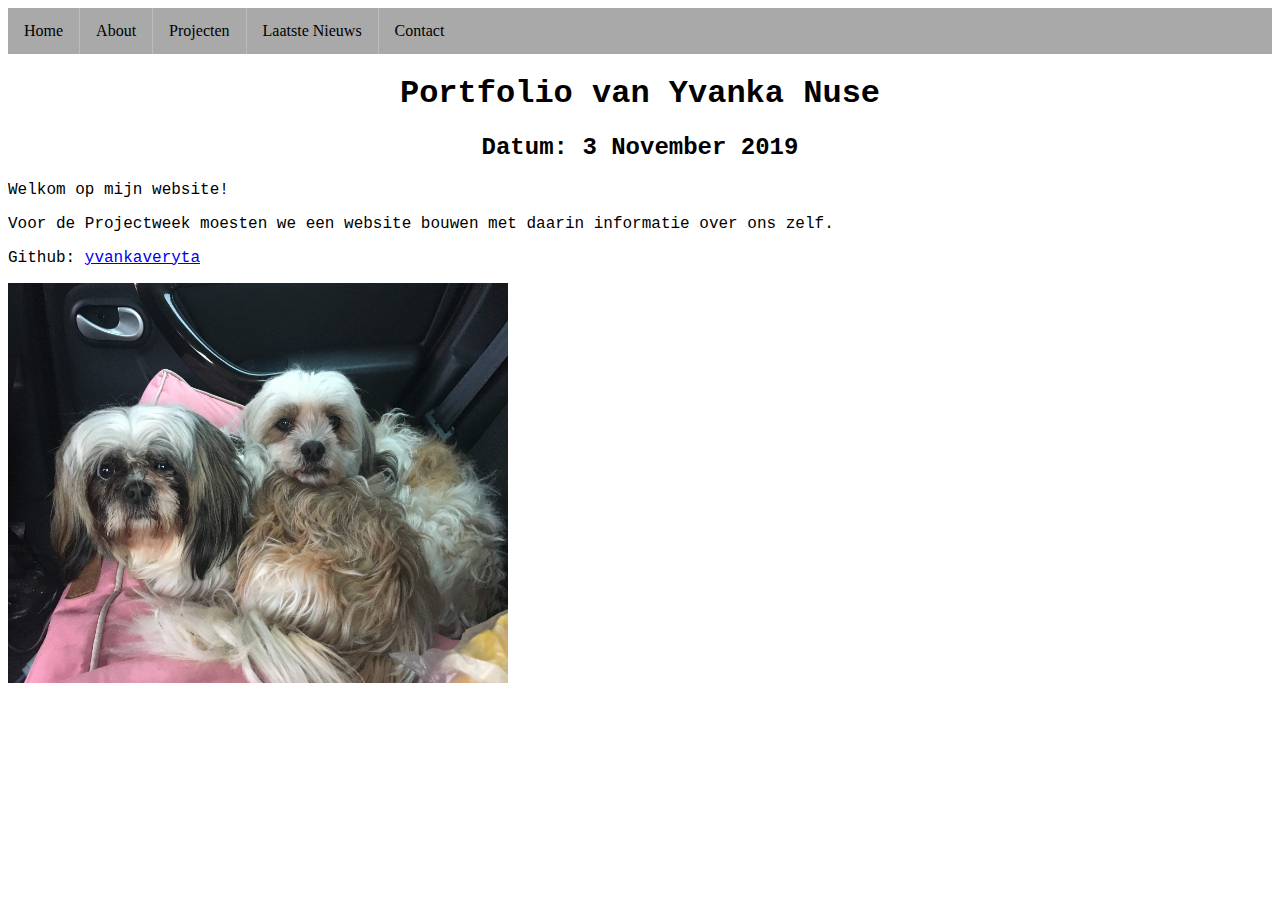
<file: index.html>
<!DOCTYPE html>
<html>
    <link rel="stylesheet" type="text/css" href="css/style.css">
<head>
    <title>Portfolio Opdracht</title>
</head>
<body>
        <ul>
                <li><a href="index.html">Home</a></li>
                <li><a href="about.html">About</a></li>
                <li><a href="projecten.html">Projecten</a></li>
                <li><a href="laatstenieuws.html">Laatste Nieuws</a></li>
                <li><a href="contact.html">Contact</a></li>
        </ul>
    <h1>Portfolio van Yvanka Nuse</h1>
    <h2>Datum: 3 November 2019</h2>
    <p>Welkom op mijn website!</p>
    <p>Voor de Projectweek moesten we een website bouwen met daarin informatie over ons zelf.</p>
    <p>Github: <a href="https://github.com/yvankaveryta">yvankaveryta</a></p>
    <img src= "images/IMG_1397.jpg" style="width:500px;height:400px;">
</body>
</html>
</file>
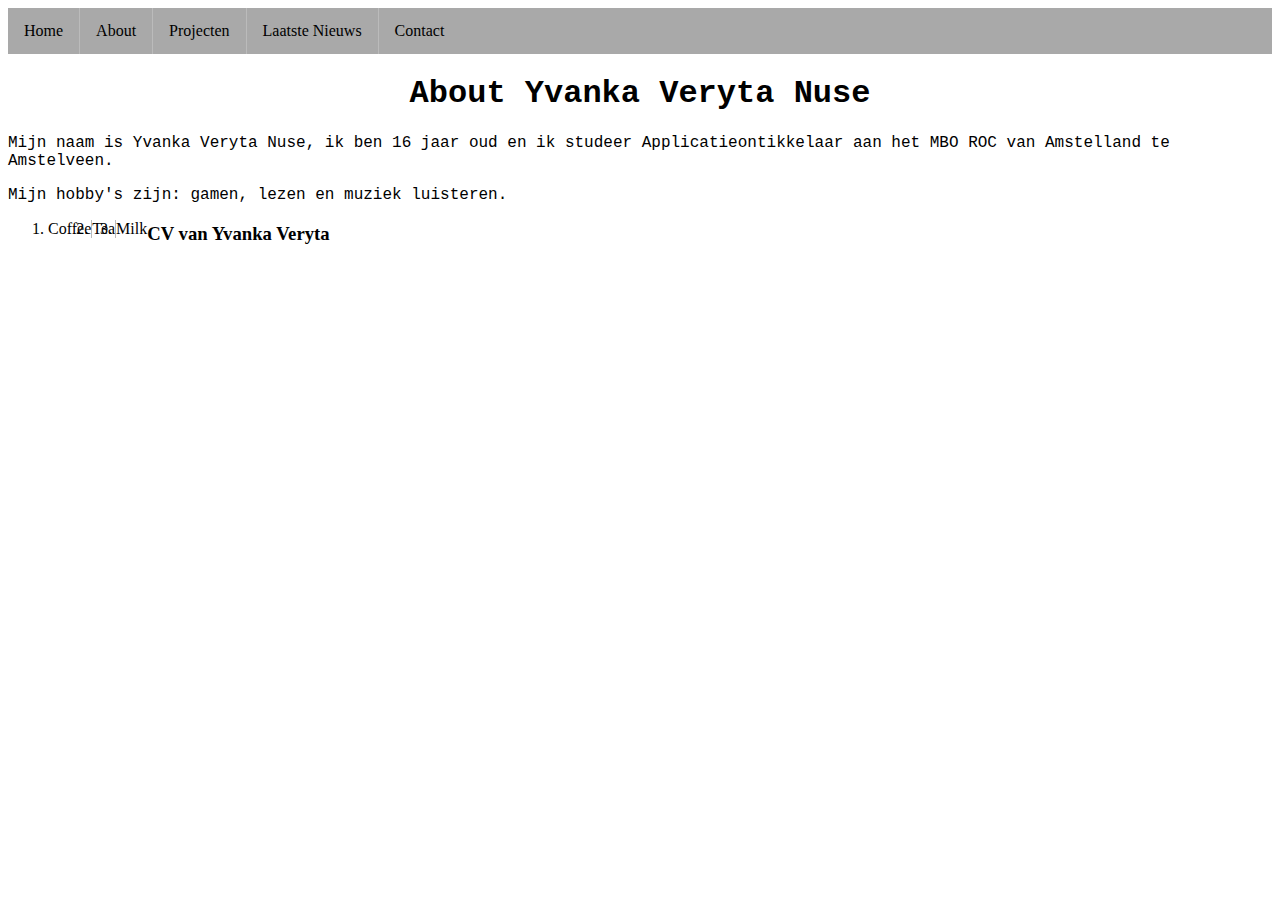
<file: about.html>
<!DOCTYPE html>
<html>
    <link rel="stylesheet" type="text/css" href="css/style.css">
<head>
    <title>Portfolio Opdracht</title>
</head>
<body>
        <ul>
            <li><a href="index.html">Home</a></li>
            <li><a href="about.html">About</a></li>
            <li><a href="projecten.html">Projecten</a></li>
            <li><a href="laatstenieuws.html">Laatste Nieuws</a></li>
            <li><a href="contact.html">Contact</a></li>
        </ul>
        <h1>About Yvanka Veryta Nuse</h1>
        <p>Mijn naam is Yvanka Veryta Nuse, ik ben 16 jaar oud en ik studeer Applicatieontikkelaar aan het MBO ROC van Amstelland te Amstelveen.</p>
        <p>Mijn hobby's zijn: gamen, lezen en muziek luisteren. </p>

        <ol>
            <li>Coffee</li>
            <li>Tea</li>
            <li>Milk</li>
        </ol> 

        <h3>CV van Yvanka Veryta</h3>
</body>
</html>
</file>
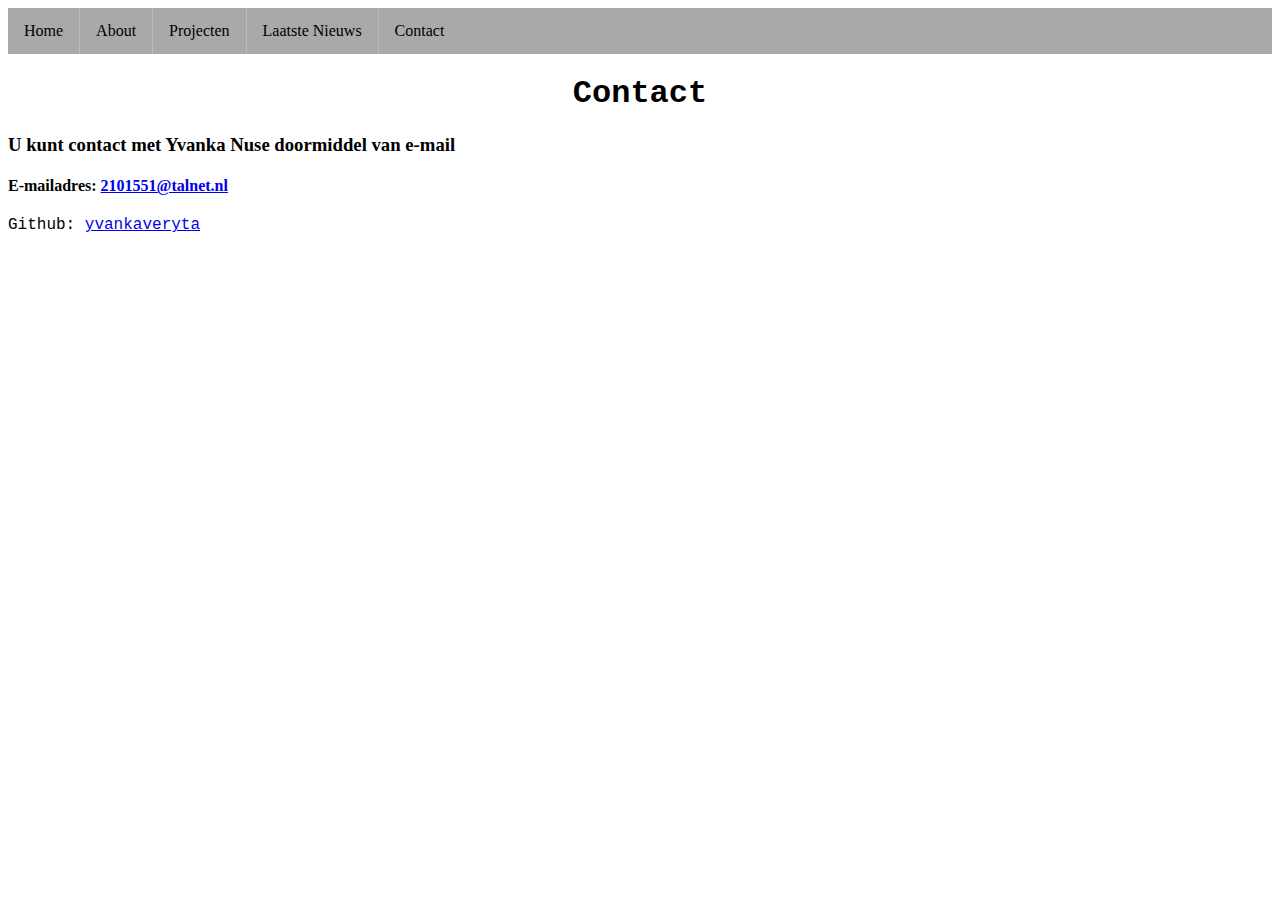
<file: contact.html>
<!DOCTYPE html>
<html>
    <link rel="stylesheet" type="text/css" href="css/style.css">
<head>
    <title>Portfolio Opdracht</title>
</head>
<body>
        <ul>
            <li><a href="index.html">Home</a></li>
            <li><a href="about.html">About</a></li>
            <li><a href="projecten.html">Projecten</a></li>
            <li><a href="laatstenieuws.html">Laatste Nieuws</a></li>
            <li><a href="contact.html">Contact</a></li>
        </ul>
        <h1>Contact</h1>
        <h3>U kunt contact met Yvanka Nuse doormiddel van e-mail</h3>
        <h4>E-mailadres: <a href="mailto:2101551@talnet.nl">2101551@talnet.nl</A></h4>
        <p>Github: <a href="https://github.com/yvankaveryta">yvankaveryta</a></p>
</body>
</html>
</file>
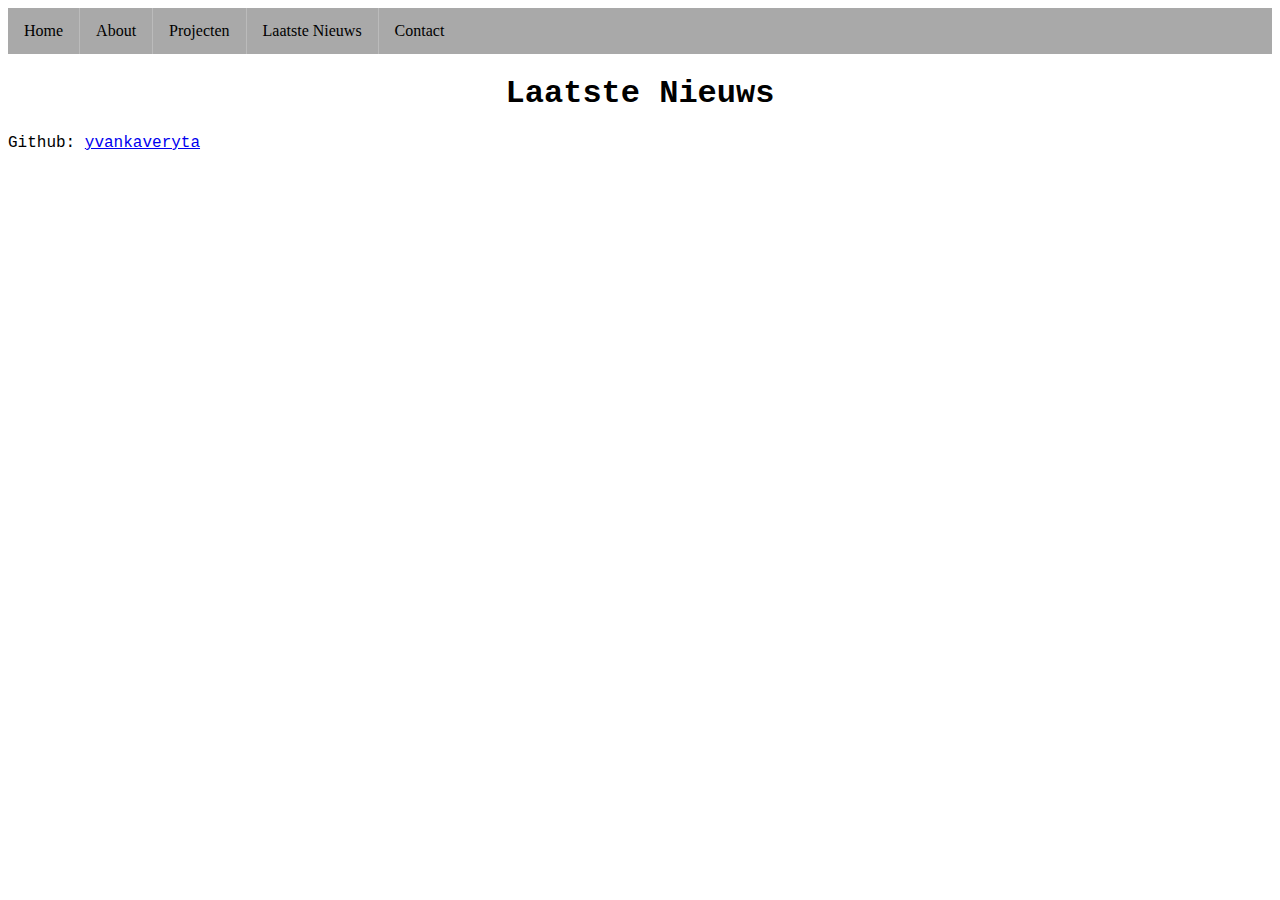
<file: laatstenieuws.html>
<!DOCTYPE html>
<html>
    <link rel="stylesheet" type="text/css" href="css/style.css">
<head>
    <title>Portfolio Opdracht</title>
</head>
<body>
        <ul>
                <li><a href="index.html">Home</a></li>
                <li><a href="about.html">About</a></li>
                <li><a href="projecten.html">Projecten</a></li>
                <li><a href="laatstenieuws.html">Laatste Nieuws</a></li>
                <li><a href="contact.html">Contact</a></li>
        </ul>
    <h1>Laatste Nieuws</h1>
    <p>Github: <a href="https://github.com/yvankaveryta">yvankaveryta</a></p>
</body>
</html>
</file>
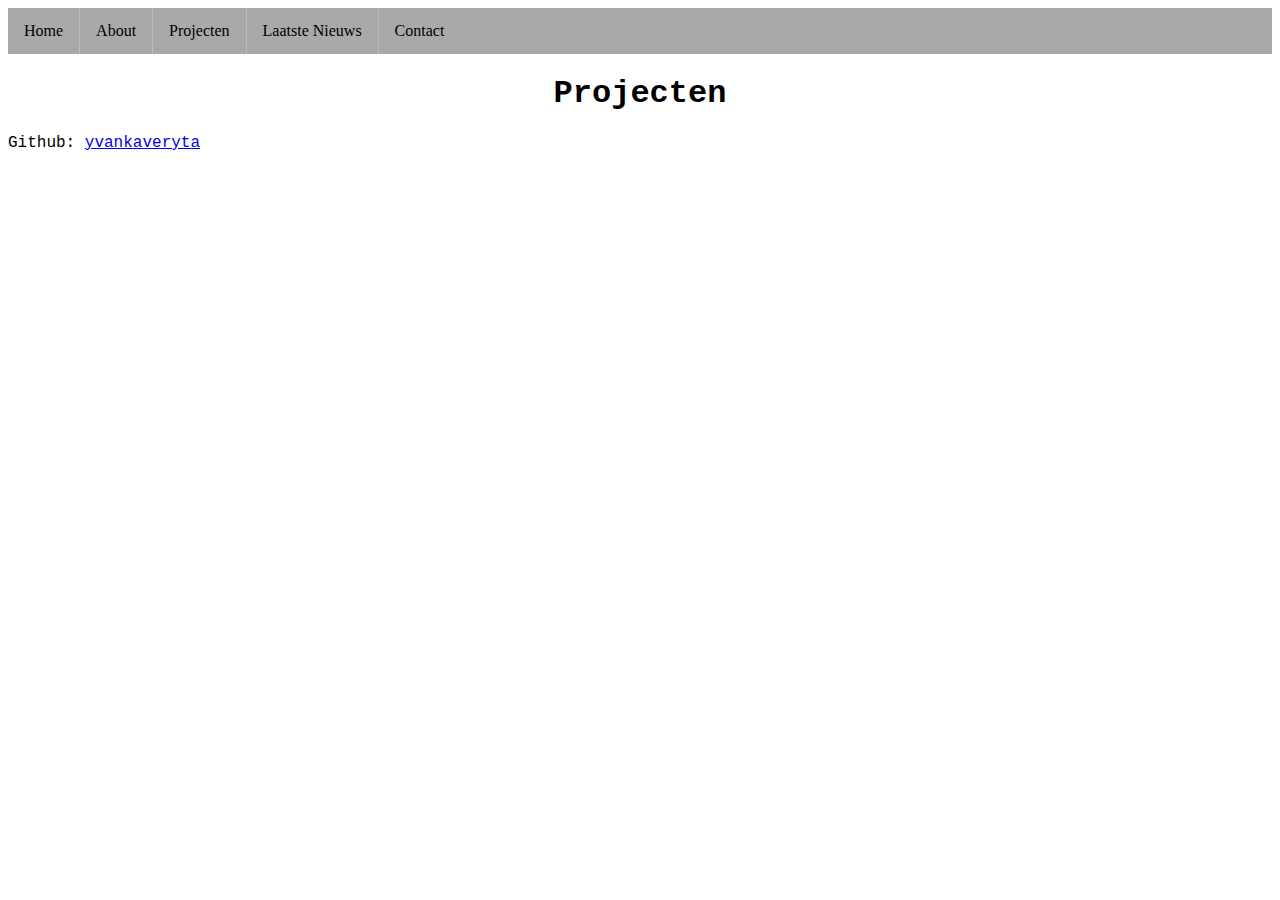
<file: projecten.html>
<!DOCTYPE html>
<html>
    <link rel="stylesheet" type="text/css" href="css/style.css">
<head>
    <title>Portfolio Opdracht</title>
</head>
<body>
        <ul>
                <li><a href="index.html">Home</a></li>
                <li><a href="about.html">About</a></li>
                <li><a href="projecten.html">Projecten</a></li>
                <li><a href="laatstenieuws.html">Laatste Nieuws</a></li>
                <li><a href="contact.html">Contact</a></li>
        </ul>
    <h1>Projecten</h1>
    <p>Github: <a href="https://github.com/yvankaveryta">yvankaveryta</a></p>
</body>
</html>
</file>
<file: css/style.css>
h1{
    color: black;
    text-align: center;
    font-family: 'Courier New', Courier, monospace;
}

h2{
    color: black;
    text-align: center;
    font-family: 'Courier New', Courier, monospace;
}

p{
    color: black;
    font-family: 'Courier New', Courier, monospace;
}

ul {
  list-style-type: none;
  margin: 0;
  padding: 0;
  overflow: hidden;
  background-color: darkgrey;
}

li {
  float: left;
  border-right:1px solid #bbb;
}

li:last-child {
  border-right: none;
}

li a {
  display: block;
  color: black;
  text-align: center;
  padding: 14px 16px;
  text-decoration: none;
}

li a:hover:not(.active) {
  background-color: grey;
}

.active {
  background-color: lightgrey;
}
</file>
